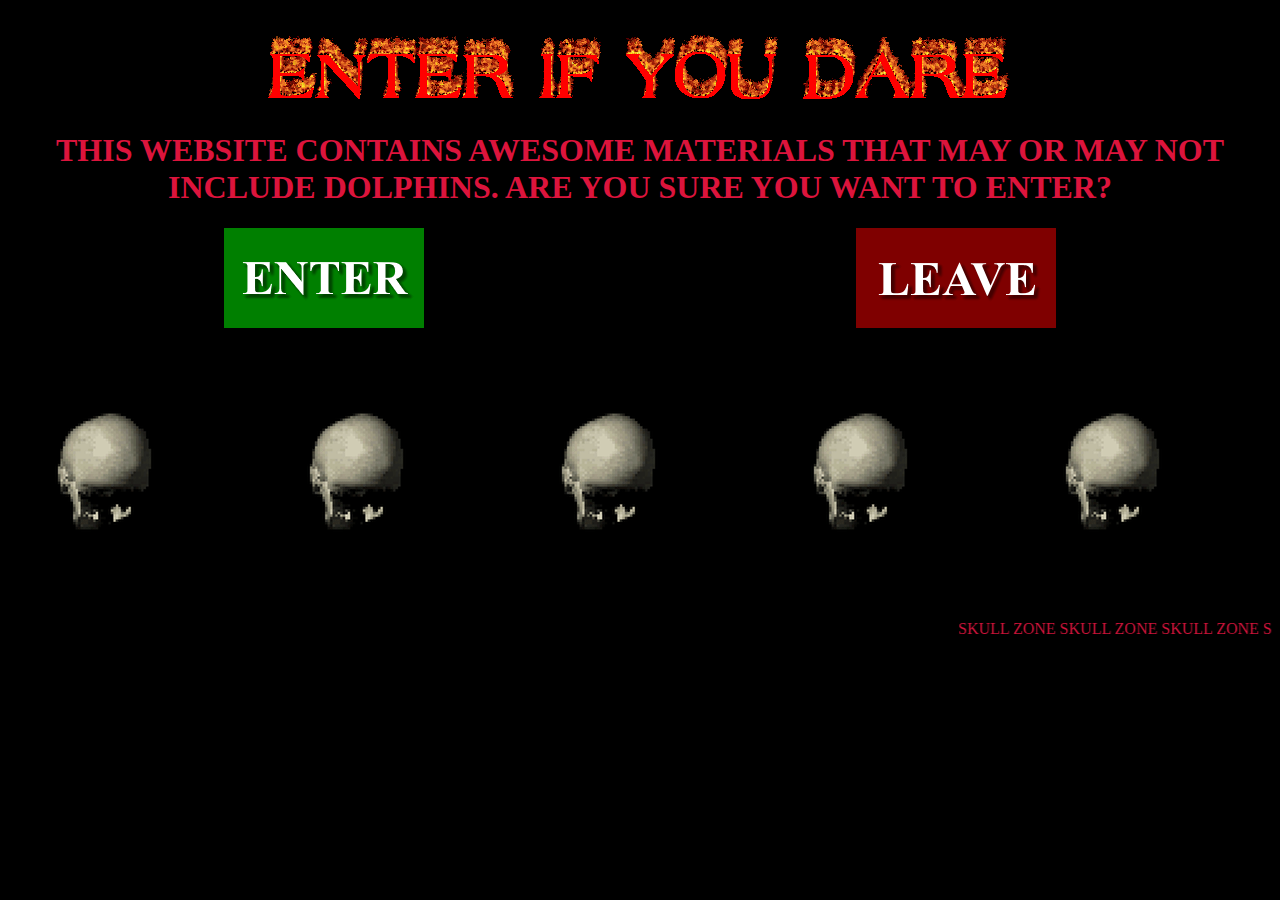
<file: index.html>
<!DOCTYPE html>
<html>
  <head>
  <style>
  @font-face {
  font-family: 'comic_sans_msregular';
  src: url(https://dosh4dolphins.neocities.org/comicsans/fart-webfont.woff);
  }
  </style>
    <meta charset="UTF-8">
    <meta name="viewport" content="width=device-width, initial-scale=1.0">
    <title>WARNING!</title>
    <link rel="icon" href="favicon.ico">
    <link href="./css/enter.css" rel="stylesheet" type="text/css" media="all">
    <script src='http://www.midijs.net/lib/midi.js'></script>
    <script>MIDIjs.play('./song/FUEL.mid');</script>
  </head>
  <body>
    <p><img src="./enter/enterDare.gif" style="width:764px;height:91px;"></p>
    <h1>THIS WEBSITE CONTAINS AWESOME MATERIALS THAT MAY OR MAY NOT INCLUDE DOLPHINS. ARE YOU SURE YOU WANT TO ENTER?</h1>
    <div class="row">
      <div class="column">
        <a href="./home"><img src="./enter/ENTER.png" alt="ENTER" style="width:200px;height:100px;"></a>
      </div>
      <div class="column">
        <a href="https://www.google.com/search?&q=trolled+face"><img src="./enter/LEAVE.png" alt="LEAVE" style="width:200px;height:100px;"></a>
      </div>
    </div>
    <p><img src="./enter/skull.gif"><img src="./enter/skull.gif"><img src="./enter/skull.gif"><img src="./enter/skull.gif"><img src="./enter/skull.gif"></p>
    <marquee bgcolor="#000000" scrollamount="40">SKULL ZONE     SKULL ZONE     SKULL ZONE     SKULL ZONE     SKULL ZONE     SKULL ZONE     SKULL ZONE     SKULL ZONE     SKULL ZONE     SKULL ZONE     SKULL ZONE     SKULL ZONE     SKULL ZONE      </marquee>
  </body>
</html>
</file>
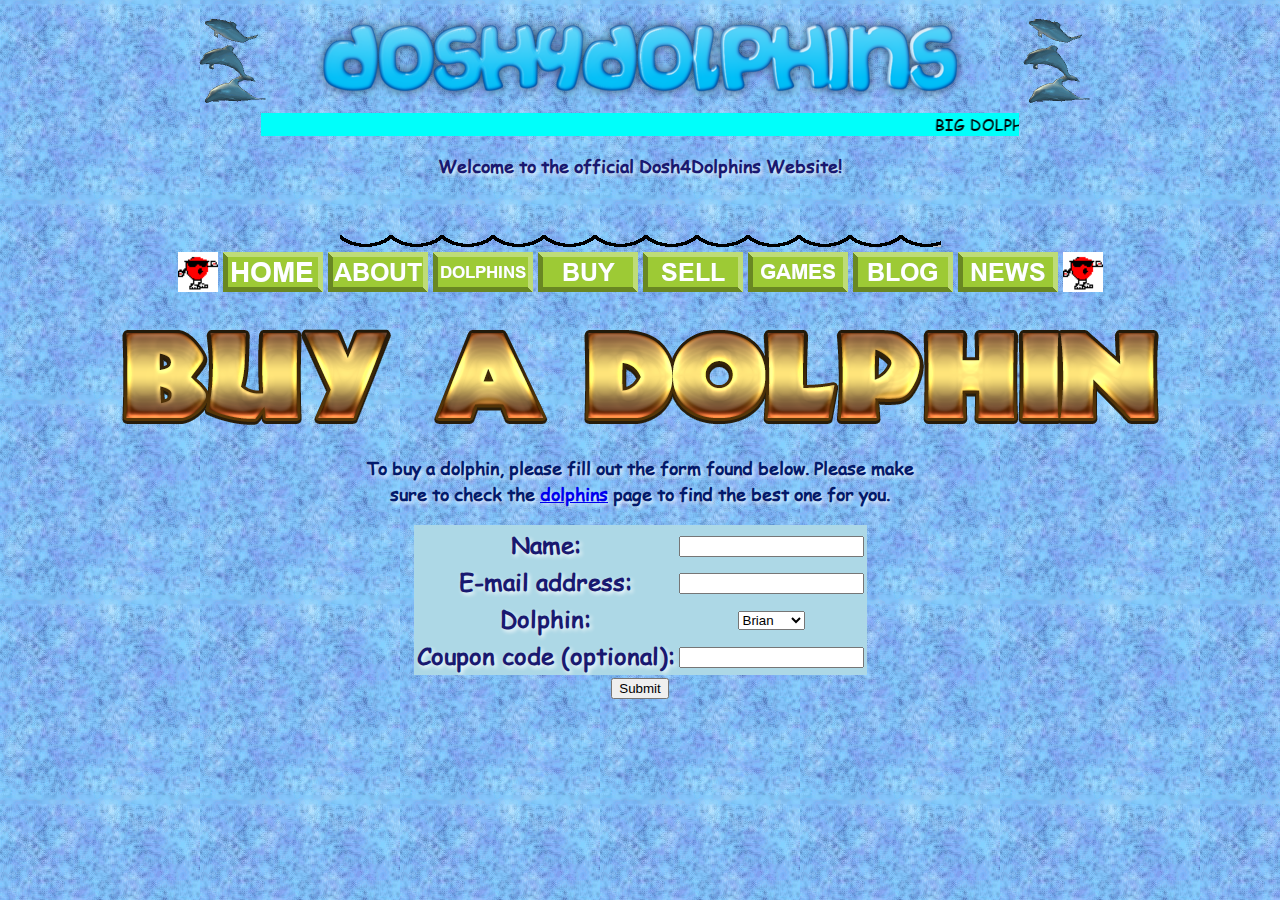
<file: buy/index.html>
<!DOCTYPE html> <!-- https://gifcities.org/ -->
<html>
  <head>
    <style>
    @font-face {
    font-family: 'comic_sans_msregular';
    src: url(../comicsans/fart-webfont.woff);
    }
    </style>
    <meta charset="UTF-8">
    <meta name="viewport" content="width=device-width, initial-scale=1.0">
    <title>Dosh4Dolphins</title>
    <link rel="icon" href="../images/favicon.ico">
    <link href="../css/buy.css" rel="stylesheet" type="text/css" media="all">
    <script src='http://www.midijs.net/lib/midi.js'></script>
    <script>MIDIjs.play('/song/beethovens5th.mid');</script>
  </head>
  <body>
    <div style="text-align: center;"><img src="../images/global/dolphinsGif1.gif" height="100"><img src="../images/global/logo.png" height="100"><img src="../images/global/dolphinsGif1.gif" height="100"></div>
    <div style="text-align: center;"><marquee bgcolor="#00FFFB" scrollamount="10" width="60%">BIG DOLPHINS = BIG DOSH!</marquee></div>
    <h1 style="text-align:center">Welcome to the official Dosh4Dolphins Website!</h1>
    <div style="text-align: center;"><img src="../images/global/dolphinsGif2.gif" height="56"></div>
    <center>
      <img src="../images/global/lol.gif" height="40">
      <a href="../home"><img src="../images/global/buttonHome.png"></a>
      <a href="../about"><img src="../images/global/buttonAbout.png"></a>
      <a href="../dolphins"><img src="../images/global/buttonDolphins.png"></a>
      <a href="../buy"><img src="../images/global/buttonBuy.png"></a>
      <a href="../sell"><img src="../images/global/buttonSell.png"></a>
      <a href="../games"><img src="../images/global/buttonGames.png"></a>
      <a href="../blog"><img src="../images/global/buttonBlog.png"></a>
      <a href="../news"><img src="../images/global/buttonNews.png"></a>
      <img src="../images/global/lol.gif" height="40">
    </center>
    <center>
      <img src="../images/buy/buyDolphin.png" height="75%" style="padding-top:2%;">
    </center>
    <p>
      To buy a dolphin, please fill out the form found below. Please make</br>
      sure to check the <a href="../dolphins">dolphins</a> page to find the best one for you.</br>
    </p>
    <center>
      <form action="#" method="POST">
        <table>
          <tr>
            <th><label for="name">Name:</label></th>
            <td><input type="text" id="name" required></td>
          </tr>
          <tr>
            <th><label for="email">E-mail address:</label></th>
            <td><input type="email" id="email" required></td>
          </tr>
          <tr>
            <th><label for="dolphin">Dolphin:</label></th>
            <td>
              <select id="dolphin" required>
                <option value="brian">Brian</option>
                <option value="bruce">Bruce</option>
                <option value="erik">Erik</option>
                <option value="george">George</option>
                <option value="jack">Jack</option>
                <option value="joseph">Joseph</option>
                <option value="justin">Justin</option>
                <option value="sharon">Sharon</option>
                <option value="strelok">Strelok</option>
                <option value="wacko">Wacko</option>
                <option value="walter">Walter</option>
              </select>
            </td>
          </tr>
          <th><label for="coupon">Coupon code (optional):</label></th>
          <td><input type="text" id="coupon"></td>
        </table>
        <center><button type="submit">Submit</button></center>
      </form>
    </center>
  </body>
</html>
</file>
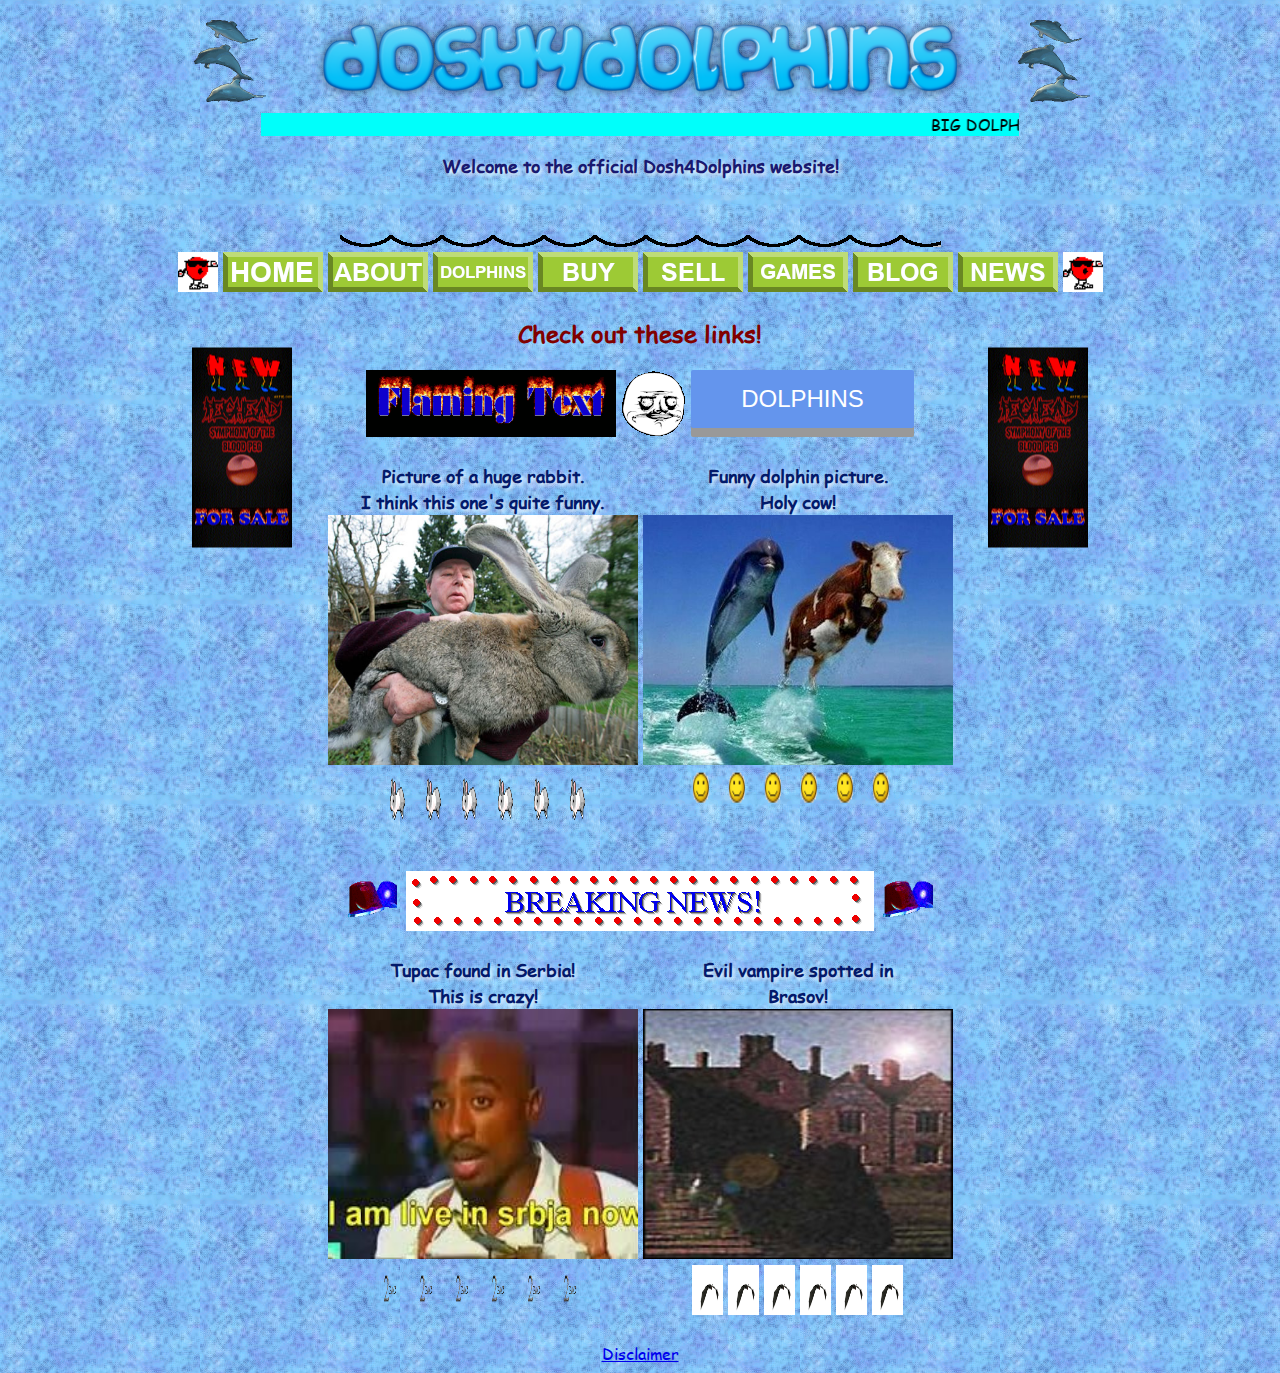
<file: home/index.html>
<!DOCTYPE html> <!-- https://gifcities.org/ -->
<html>
  <head>
    <meta charset="UTF-8">
    <meta name="viewport" content="width=device-width, initial-scale=1.0">
    <title>Dosh4Dolphins</title>
    <link rel="icon" href="../favicon.ico">
    <link href="../css/home.css" rel="stylesheet" type="text/css" media="all">
    <script src='http://www.midijs.net/lib/midi.js'></script>
    <script>MIDIjs.play('../song/beethovens5th.mid');</script>
  </head>
  <body>
    <div style="text-align: center;"><img src="../images/global/dolphinsGif1.gif" height="100"><img src="../images/global/logo.png" height="100"><img src="../images/global/dolphinsGif1.gif" height="100"></div>
    <div style="text-align: center;"><marquee bgcolor="#00FFFB" scrollamount="10" width="60%">BIG DOLPHINS = BIG DOSH!</marquee></div>
    <h1 style="text-align:center">Welcome to the official Dosh4Dolphins website!</h1>
    <div style="text-align: center;"><img src="../images/global/dolphinsGif2.gif" height="56"></div>
    <center>
      <img src="../images/global/lol.gif" height="40">
      <a href="../home"><img src="../images/global/buttonHome.png"></a>
      <a href="../about"><img src="../images/global/buttonAbout.png"></a>
      <a href="../dolphins"><img src="../images/global/buttonDolphins.png"></a>
      <a href="../buy"><img src="../images/global/buttonBuy.png"></a>
      <a href="../sell"><img src="../images/global/buttonSell.png"></a>
      <a href="../games"><img src="../images/global/buttonGames.png"></a>
      <a href="../blog"><img src="../images/global/buttonBlog.png"></a>
      <a href="../news"><img src="../images/global/buttonNews.png"></a>
      <img src="../images/global/lol.gif" height="40">
    </center>
    <h2>Check out these links!</h2>
    <center>
      <a href="https://www5.flamingtext.com"><img src="../images/home/flamingText.gif"></a>
      <a href="https://www.google.com/search?q=gta+3+free+cra+downloa"><img src="../images/home/meGusta.gif"></a>
      <button class="button">DOLPHINS</button>
    </center>
    <center>
      <table style="width:50%">
        <tr>
          <td style="width:50%">
            <p><strong>Picture of a huge rabbit. <br>I think this one's quite funny.</strong><br>
            <img src="../images/home/chungus1.jpg" height=250 width=310 alt="Fat Ass Rabbit"><br>
            <img width="10%" height=50 src="../images/home/rabbit.gif">
            <img width="10%" height=50 src="../images/home/rabbit.gif">
            <img width="10%" height=50 src="../images/home/rabbit.gif">
            <img width="10%" height=50 src="../images/home/rabbit.gif">
            <img width="10%" height=50 src="../images/home/rabbit.gif">
            <img width="10%" height=50 src="../images/home/rabbit.gif">
            </p>
          </td>
          <td style="width:50%">
            <p><strong>Funny dolphin picture.<br>Holy cow!</strong><br>
            <img src="../images/home/funnyDolphin.jpg" height=250 width=310 alt="Cow"><br>
            <img width="10%" height=50 src="../images/home/rofl.gif">
            <img width="10%" height=50 src="../images/home/rofl.gif">
            <img width="10%" height=50 src="../images/home/rofl.gif">
            <img width="10%" height=50 src="../images/home/rofl.gif">
            <img width="10%" height=50 src="../images/home/rofl.gif">
            <img width="10%" height=50 src="../images/home/rofl.gif">
            </p>
          </td>
        </tr>
      </table>
    </center>
    <div class="side-ad left-ad">
      <img src="../images/home/pegAd.gif" alt="Left Ad" width="100">
    </div>
    <div class="side-ad right-ad">
      <img src="../images/home/pegAd.gif" alt="Right Ad" width="100">
    </div>
    <center>
    <br>
    <img src="../images/home/alarm.gif" height=60><img src="../images/home/BREAKING.gif"><img src="../images/home/alarm.gif" height=60><br>
      <table style="width:50%">
        <tr>
          <td style="width:50%">
            <p><strong>Tupac found in Serbia! <br>This is crazy!</strong><br>
            <img src="../images/home/tupac.jpg" height=250 width=310 alt="TUPAC"><br>
            <img width="10%" height=50 src="../images/home/tupac.gif">
            <img width="10%" height=50 src="../images/home/tupac.gif">
            <img width="10%" height=50 src="../images/home/tupac.gif">
            <img width="10%" height=50 src="../images/home/tupac.gif">
            <img width="10%" height=50 src="../images/home/tupac.gif">
            <img width="10%" height=50 src="../images/home/tupac.gif">
            </p>
          </td>
          <td style="width:50%">
            <p><strong>Evil vampire spotted in<br>Brasov!</strong><br>
            <img src="../images/home/vamp2.jpg" height=250 width=310 alt="VAMP!"><br>
            <img width="10%" height=50 src="../images/home/vamp.gif">
            <img width="10%" height=50 src="../images/home/vamp.gif">
            <img width="10%" height=50 src="../images/home/vamp.gif">
            <img width="10%" height=50 src="../images/home/vamp.gif">
            <img width="10%" height=50 src="../images/home/vamp.gif">
            <img width="10%" height=50 src="../images/home/vamp.gif">
            </p>
          </td>
        </tr>
      </table>
    </center>
    <center><a href="../disclaimer.txt">Disclaimer</a></center>
  </body>
</html>
</file>
<file: css/enter.css>
h1 {
  font-family: "Times New Roman";
  text-align: center;
}
body {
  background-color: black;
  color: crimson;
}
p {
  text-align: center;
  color: crimson;
}
.column {
  float: left;
  margin: auto;
  width: 50%;
  text-align: center;
}
.row::after {
  content: "";
  clear: both;
  display: table;
}
</file>
<file: css/buy.css>
body {
  background-image: url("../images/global/bg.gif");
  background-repeat: repeat;
  background-color: #ADD8E6;
  color: black;
  font-family: "comic_sans_msregular";
  font-size: 100%;
}
h1 {
  color: #191970;
  font-size: large;
  text-shadow: 2px 2px 4px #FFFFFF;
}
h2 {
  text-align:center;
  color: #800000;
}
.column {
  float: left;
  margin: auto;
  width: 8%;
  text-align: center;
}
.row::after {
  content: "";
  clear: both;
  display: table;
}
.button {
  padding: 15px 50px;
  vertical-align: top;
  font-size: 24px;
  text-align: center;
  cursor: pointer;
  outline: none;
  color: #fff;
  background-color: #6495ED;
  border: none;
  border-radius: 2px;
  box-shadow: 0 9px #999;
}
.button:hover {
  background-color: #5681CC;
  box-shadow: 0 5px #666;
  transform: translateY(4px);
}
p {
  font-size: large;
  font-weight: bold;
  color: #031A6B;
  padding-left: 25%;
  padding-right: 25%;
  text-align: center;
  text-shadow: 2px 2px 4px #FFFFFF;
}
p2 {
  font-size: large;
  color: #031A6B;
  text-align: center;
  background-color: #ADD8E6;
}
.poopbox img {
    float: left;
}
.poopbox p {
    float: right;
}
table {
  text-align:center;
  background-color: #ADD8E6;
}
label {
  color: #191970;
  font-size: x-large;
  font-weight: bold;
  padding-bottom: 2%;
  text-align: right;
  text-shadow: 2px 2px 4px #FFFFFF;
}
input {
}
</file>
<file: css/home.css>
@font-face {
    font-family: 'comic_sans_msregular';
    src: url(../comicsans/fart-webfont.woff);
    }

body {
  background-image: url("../images/global/bg.gif");
  background-repeat: repeat;
  background-color: #ADD8E6;
  color: black;
  font-family: "comic_sans_msregular";
  font-size: 100%;
}
h1 {
  color: #191970;
  font-size: large;
  text-shadow: 2px 2px 4px #FFFFFF;
}
h2 {
  text-align:center;
  color: #800000;
}
.column {
  float: left;
  margin: auto;
  width: 8%;
  text-align: center;
}
.row::after {
  content: "";
  clear: both;
  display: table;
}
.button {
  padding: 15px 50px;
  vertical-align: top;
  font-size: 24px;
  text-align: center;
  cursor: pointer;
  outline: none;
  color: #fff;
  background-color: #6495ED;
  border: none;
  border-radius: 2px;
  box-shadow: 0 9px #999;
}
.button:hover {
  background-color: #5681CC;
  box-shadow: 0 5px #666;
  transform: translateY(4px);
}
p {
  font-size: large;
  color: #031A6B;
  text-align: center;
  text-shadow: 2px 2px 4px #FFFFFF;
}
p2 {
  font-size: large;
  color: #031A6B;
  text-align: center;
  background-color: #ADD8E6;
}
.poopbox img {
    float: left;
}
.poopbox p {
    float: right;
}
table {
  text-align:center;
}
label {
  color: #191970;
  font-size: large;
  font-weight: bold;
  padding-bottom: 2%;
  text-align: right;
  text-shadow: 2px 2px 4px #FFFFFF;
}
input {
}
.side-ad {
  position: absolute;
  top: 50%;
  transform: translateY(-50%);
  width: auto;
  text-align: center;
}

.left-ad {
  left: 15%;
}

.right-ad {
  right: 15%;
}
</file>
